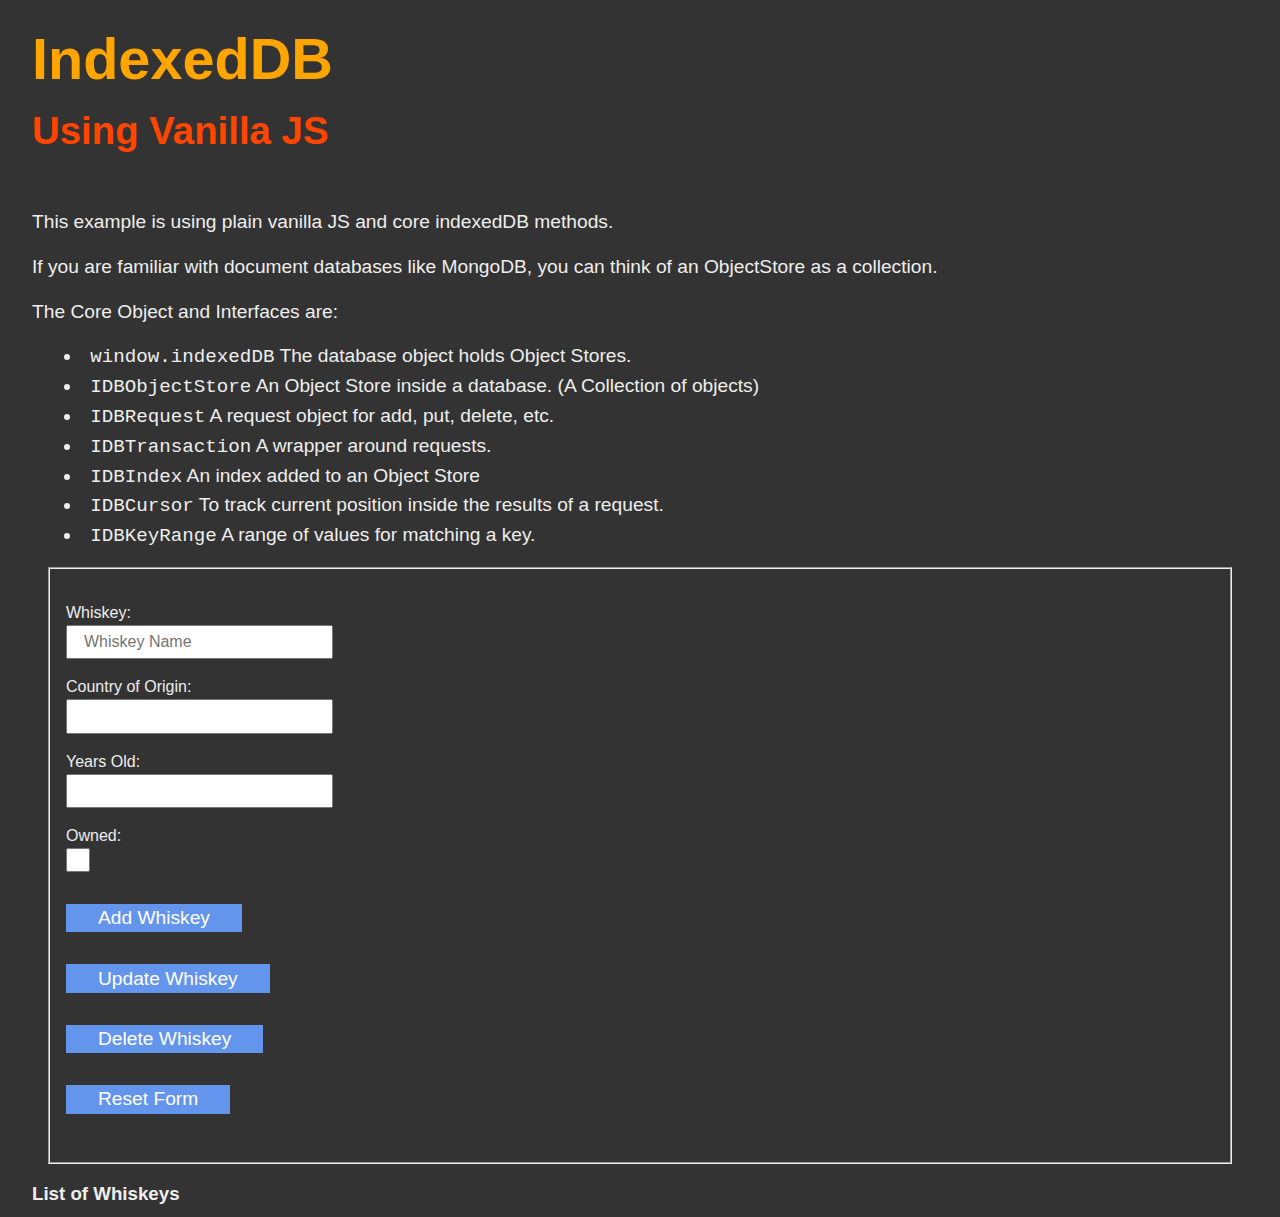
<file: 02_Creating_And_Versioning/index.html>
<!DOCTYPE html>
<html lang="en">
  <head>
    <meta charset="UTF-8" />
    <meta http-equiv="X-UA-Compatible" content="IE=edge" />
    <meta name="viewport" content="width=device-width, initial-scale=1.0" />
    <title>Simple IndexedDB</title>
    <link rel="stylesheet" href="main.css" />
  </head>
  <body>
    <header>
      <h1>IndexedDB</h1>
      <h2>Using Vanilla JS</h2>
    </header>
    <main>
      <p>This example is using plain vanilla JS and core indexedDB methods.</p>
      <p>
        If you are familiar with document databases like MongoDB, you can think
        of an ObjectStore as a collection.
      </p>
      <p>The Core Object and Interfaces are:</p>
      <ul>
        <li>
          <code>window.indexedDB</code> The database object holds Object Stores.
        </li>
        <li>
          <code>IDBObjectStore</code> An Object Store inside a database. (A
          Collection of objects)
        </li>
        <li>
          <code>IDBRequest</code> A request object for add, put, delete, etc.
        </li>
        <li><code>IDBTransaction</code> A wrapper around requests.</li>
        <li><code>IDBIndex</code> An index added to an Object Store</li>
        <li>
          <code>IDBCursor</code> To track current position inside the results of
          a request.
        </li>
        <li><code>IDBKeyRange</code> A range of values for matching a key.</li>
      </ul>
      <form name="whiskeyForm">
        <fieldset>
          <p>
            <label for="name">Whiskey: </label>
            <input type="text" id="name" placeholder="Whiskey Name" required />
          </p>
          <p>
            <label for="country">Country of Origin: </label>
            <input type="text" id="country" value="" required />
          </p>
          <p>
            <label for="age">Years Old: </label>
            <input
              type="text"
              inputmode="numeric"
              pattern="[\d]+"
              id="age"
              required
            />
          </p>
          <p>
            <label for="isOwned">Owned: </label>
            <input type="checkbox" id="isOwned" value="yes" />
          </p>
          <p>
            <button id="btnAdd">Add Whiskey</button>
            <button id="btnUpdate">Update Whiskey</button>
            <button id="btnDelete">Delete Whiskey</button>
            <button id="btnClear">Reset Form</button>
          </p>
        </fieldset>
      </form>

      <section>
        <h3>List of Whiskeys</h3>
        <ul class="wList">
          <!-- build list here -->
        </ul>
      </section>
    </main>

    <script type="module" src="app.js"></script>
  </body>
</html>
</file>
<file: 02_Creating_And_Versioning/main.css>
* {
  padding: 0;
  margin: 0;
  box-sizing: border-box;
}
html {
  font-size: 16px;
  font-weight: 300;
  font-family: -apple-system, BlinkMacSystemFont, 'Segoe UI', Roboto, Oxygen,
    Ubuntu, Cantarell, 'Open Sans', 'Helvetica Neue', sans-serif;
  line-height: 1.5;
  color: #eee;
  background-color: #333;
}
body {
  background-color: #333;
  min-height: 100vh;
}
header,
main {
  padding: 1rem 2rem;
}
h1 {
  color: orange;
  font-size: 3.6rem;
  font-weight: 700;
}
h2 {
  color: orangered;
  font-size: 2.4rem;
  font-weight: 700;
}
p {
  font-size: 1.2rem;
  font-weight: 300;
  margin: 1rem 0;
}
li {
  list-style-position: inside;
  margin-left: 2rem;
  font-size: 1.2rem;
  font-weight: 500;
}
form {
  padding: 1rem 1rem;
}
fieldset {
  padding: 1rem;
}
form p {
  display: flex;
  flex-direction: column;
  justify-content: flex-start;
  align-items: flex-start;
  margin: 1rem 0;
}
label {
  font-size: 1rem;
}
input[type='text'] {
  padding: 0.2rem 1rem;
  font-size: 1rem;
  line-height: 1.5;
  width: 30ch;
}
input[type='checkbox'] {
  font-size: 1rem;
  line-height: 1.5;
  height: 1.5rem;
  width: 1.5rem;
}
button {
  padding: 0.2rem 2rem;
  margin: 1rem 0;
  font-size: 1.2rem;
  border: none;
  color: white;
  background-color: cornflowerblue;
}
.highlighted {
  color: #333;
  background-color: gold;
}
</file>
